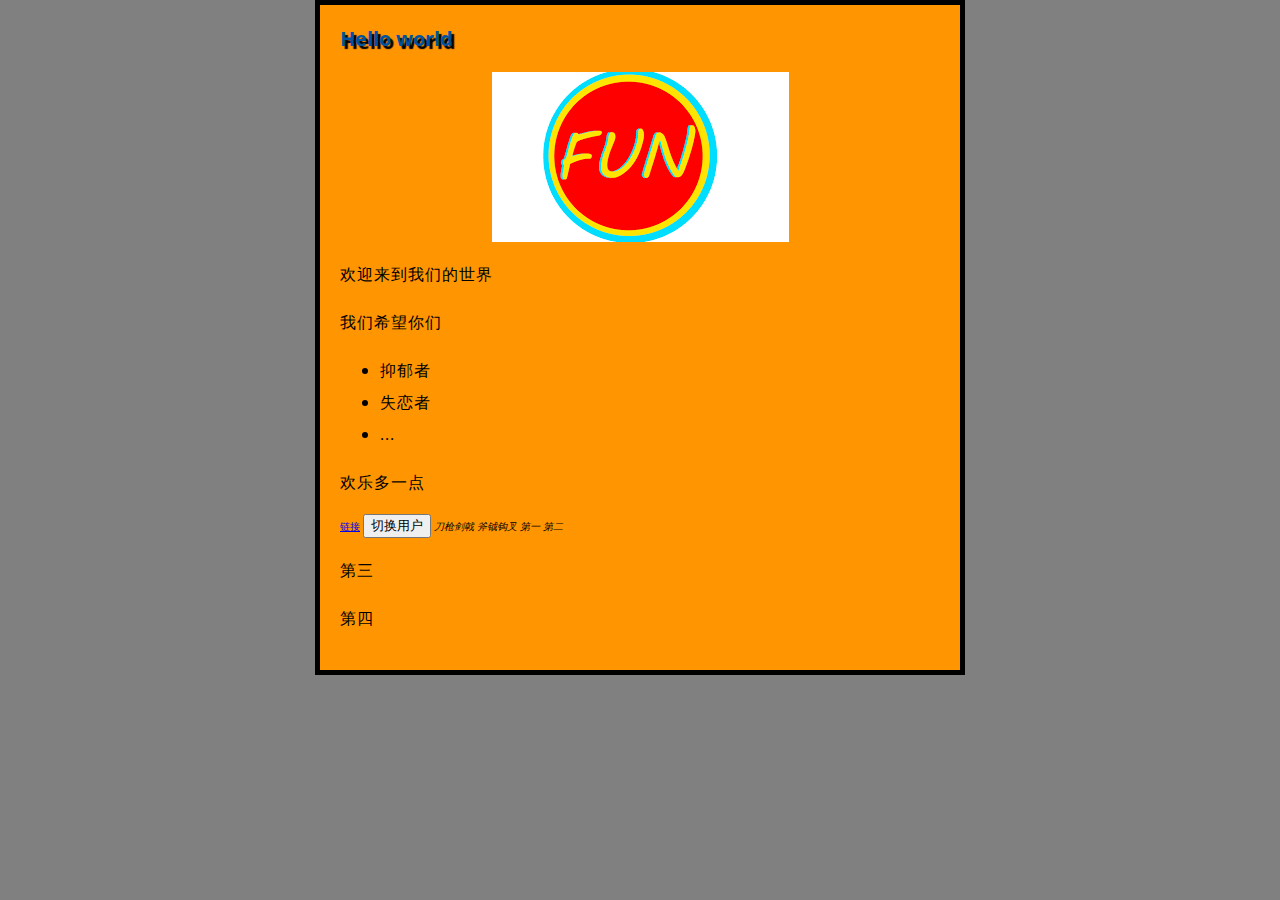
<file: test-site/index.html>
<!DOCTYPE html>
<html>
    <head>
        <meta charset="utf-8">
        <title>My test page</title>
        <link rel="stylesheet" href="./styles/style.css" type="text/css">
        <link rel="stylesheet" href="https://fonts.font.im/css?family=Open+Sans" type="">
    </head>
    
    <body>
        <h1>Fun:每天欢乐一点</h1>

        <img src="./images/fun.png" alt="fun标志：每天欢乐一点">

        <p>欢迎来到我们的世界</p>
        <p>我们希望你们</p>

        <ul>
            <li>抑郁者</li>
            <li>失恋者</li>
            <li>...</li>
        </ul>

        <p>欢乐多一点</p>

        <a href="https://www.baidu.com">链接</a>
        <button>切换用户</button>

        <em>刀枪剑戟 斧钺钩叉</em>
        <em>第一</em>
        <em>第二</em>
        <p>第三</p>
        <p>第四</p>
    </body>
    <script src="./scripts/main.js"></script>
</html>
</file>
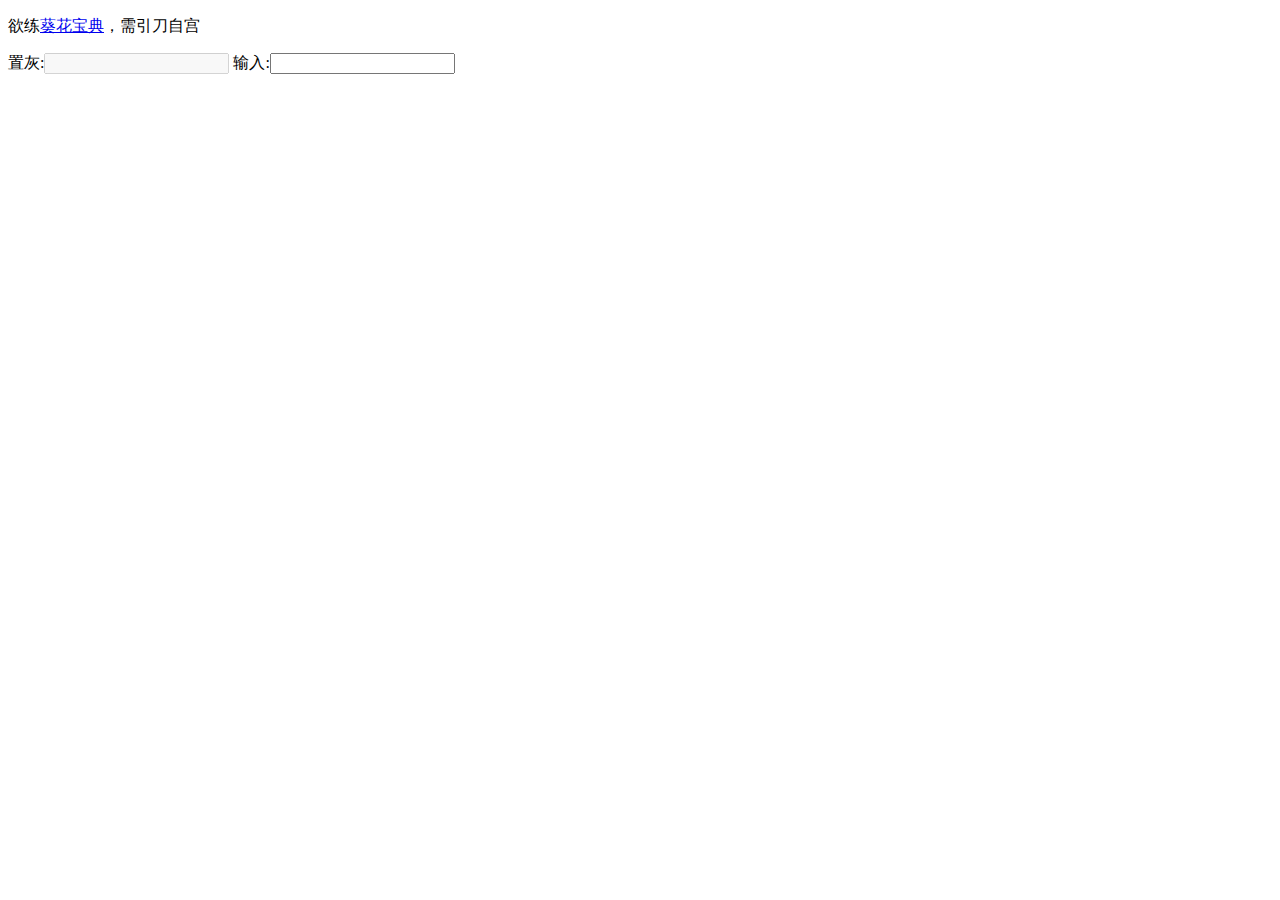
<file: web-site/index.html>
<!DOCTYPE html>
<html>
    <head>

    </head>
    <body>
        <p>欲练<a href="https://zh.wikipedia.org/zh-hans/葵花宝典" title="葵花宝典简介"
            target="_blank">葵花宝典</a>，需引刀自宫</p>
        置灰:<input type="text" disabled> 输入:<input type="text">
    </body>
</html>
</file>
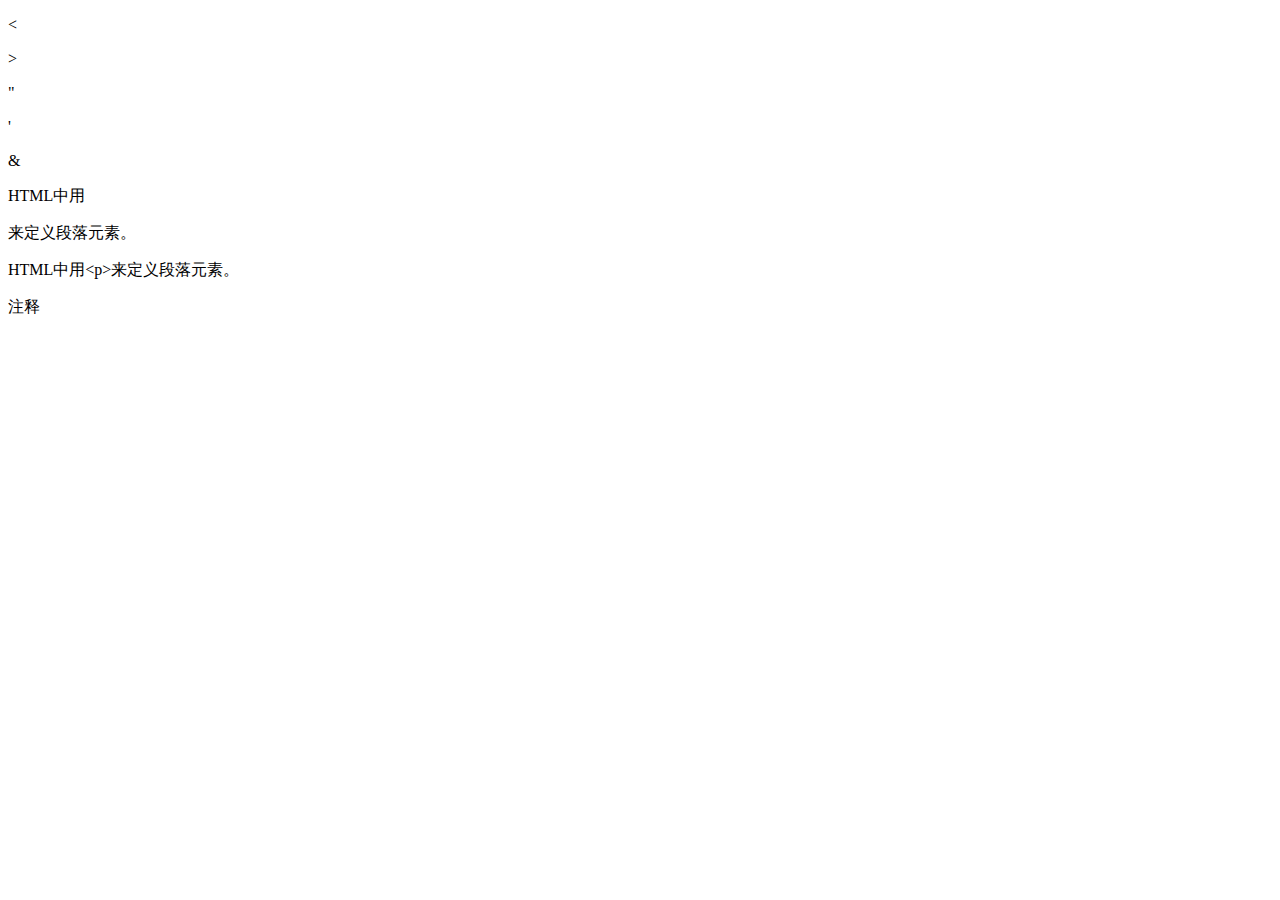
<file: web-site/page-three.html>
<!DOCTYPE html>
<html>
    <head>
        <meta charset="utf-8">
        <title>特殊字符</title>
    </head>
    <body>
        <p>&lt;</p>
        <p>&gt;</p>
        <p>&quot;</p>
        <p>&apos;</p>
        <p>&amp;</p>

        <p>HTML中用<P>来定义段落元素。</p>
        <P>HTML中用&lt;p&gt;来定义段落元素。</P>
        <!-- <p>我是注释</p> -->
        <!-- <p></p> -->
        <!--  -->
        <p>注释</p>
    </body>
</html>
</file>
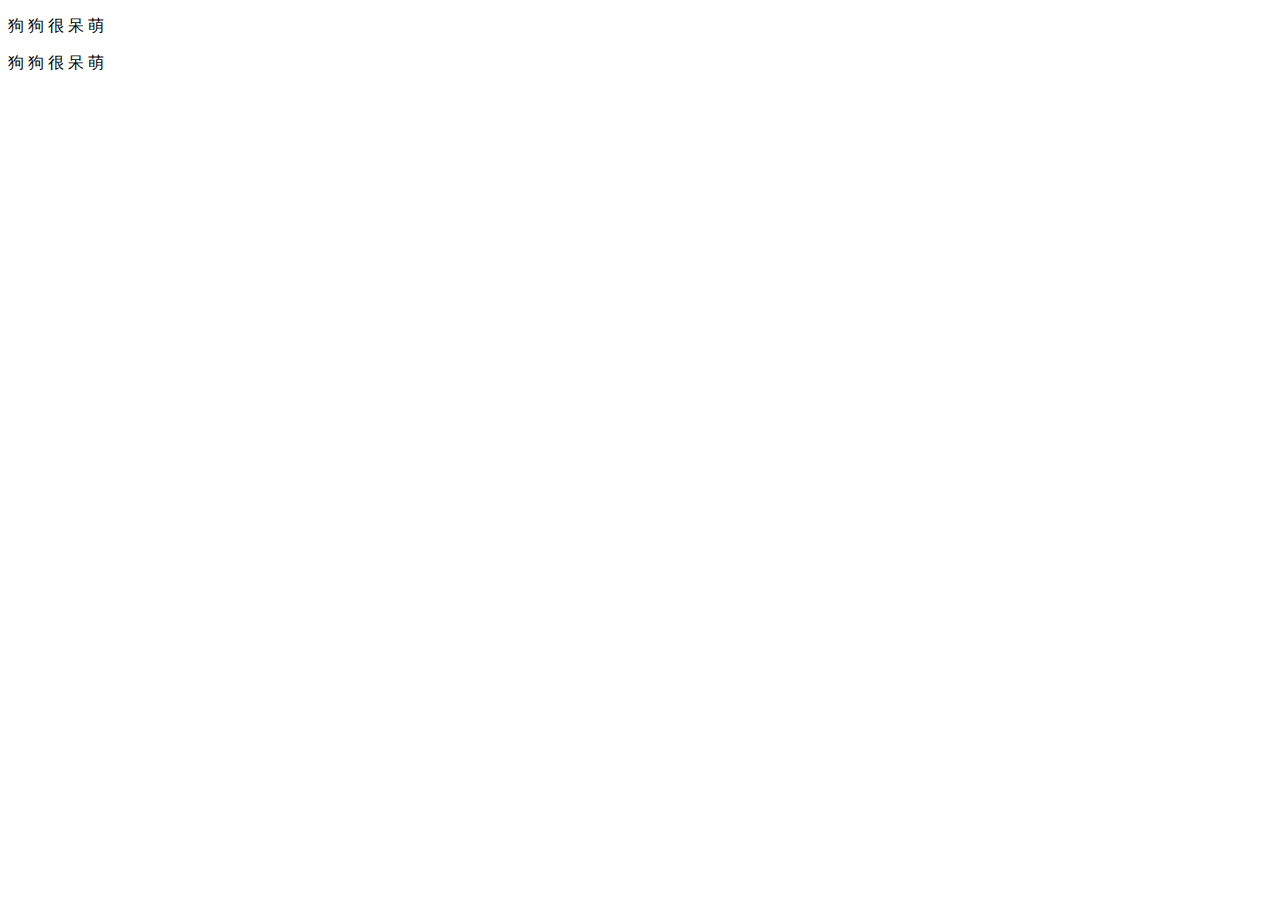
<file: web-site/page-two.html>
<!DOCTYPE html>
<html>
    <head>
        <meta charset="utf-8">
        <title>空格</title>
    </head>
    <body>
        <p>狗 狗 很 呆 萌</p>
        <p>狗     狗
            很 
            呆 萌
        </p>
    </body>
</html>
</file>
<file: test-site/styles/style.css>
html {
    font-size: 10px;
    font-family: 'Open Sans', sans-serif;
    background-color:gray;
}

h1 {
    margin: 0;
    padding: 20px 0;    
    color: #00539F;
    text-shadow: 3px 3px 1px black;
}

p, li {
    font-size: 16px;
    line-height: 2;
    letter-spacing: 1px;
}

body {
    width: 600px;
    margin: 0 auto;
    background-color: #FF9500;
    padding: 0 20px 20px 20px;
    border: 5px solid black;
}

img {
    display: block;
    margin: 0 auto;
}
</file>
